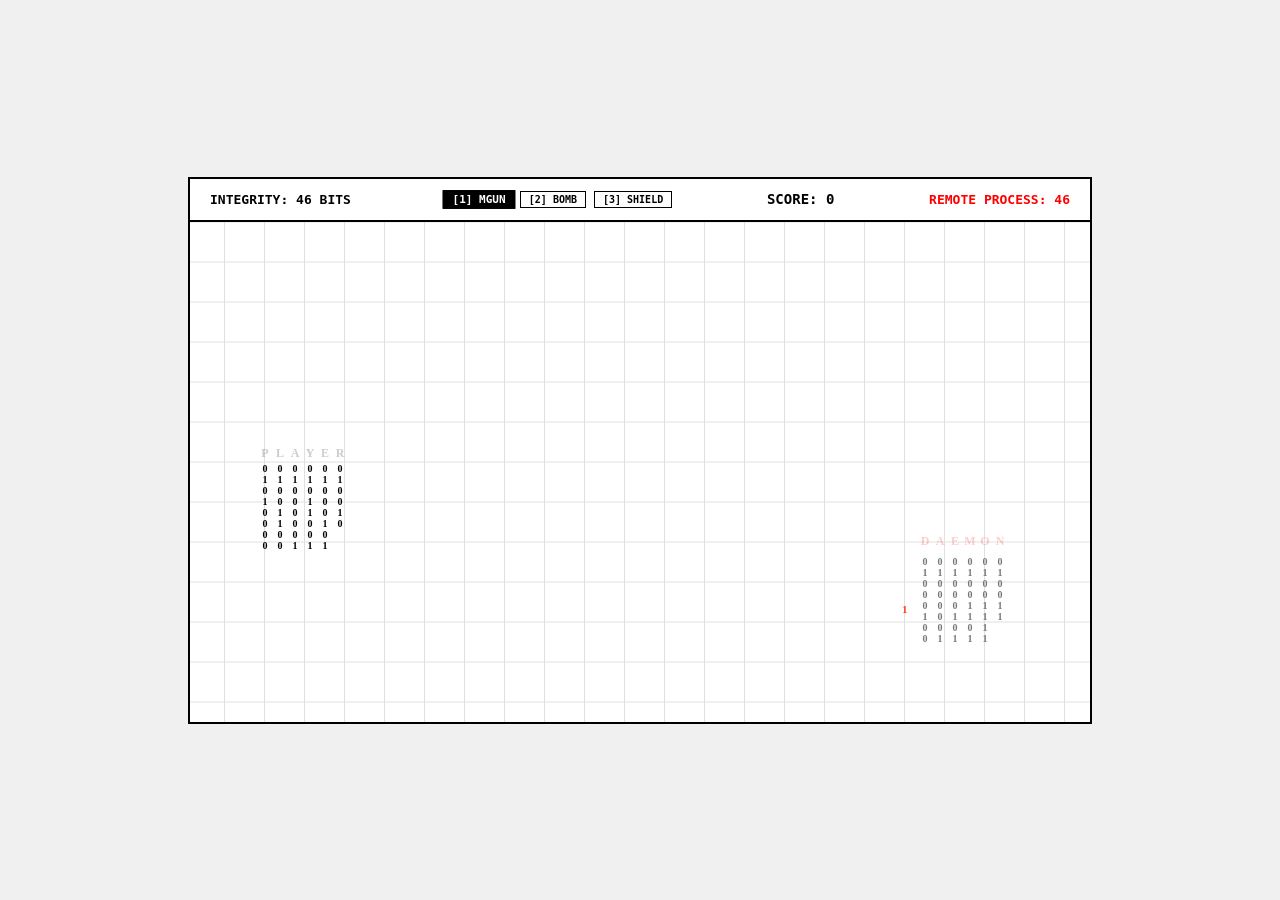
<file: index.html>
<head>
  <meta charset="UTF-8">
  <meta name="viewport" content="width=device-width, initial-scale=1.0">
  <title>Byte Duel: Tactical Data War</title>
  <link rel="stylesheet" href="style.css">
</head>
<body>
  <div id="ui-container">
    <header id="ui-header">
      <div class="stats">INTEGRITY: <span id="pIntegrity">0</span> BITS</div>
      <div class="weapon-indicators">
        <div id="wep1" class="weapon-indicator active-weapon">[1] MGUN</div>
        <div id="wep2" class="weapon-indicator">[2] BOMB</div>
        <div id="wep3" class="weapon-indicator">[3] SHIELD</div>
      </div>
      <div id="score">SCORE: 0</div>
      <div class="stats" style="color: #ff0000;">REMOTE PROCESS: <span id="eIntegrity">0</span></div>
    </header>
    <div id="canvas-wrapper">
      <canvas id="gameCanvas" width="900" height="500"></canvas>
      <div id="game-over">
        <h1 id="status-text">STRING NULLIFIED</h1>
        <p id="sub-text">Connection Lost.</p>
        <button onclick="location.reload()">RE-INSTANTIATE</button>
      </div>
    </div>
  </div>
  <script src="game.js"></script>
</body>
</html>
</file>
<file: style.css>
:root {
  --bg-color: #ffffff;
  --text-color: #000000;
  --border-color: #000000;
  --ui-font: 'JetBrains Mono', monospace;
}

body {
  margin: 0;
  padding: 0;
  background-color: #f0f0f0;
  font-family: var(--ui-font);
  display: flex;
  flex-direction: column;
  align-items: center;
  justify-content: center;
  height: 100vh;
  overflow: hidden;
  color: var(--text-color);
}

#ui-container {
  width: 904px;
  display: flex;
  flex-direction: column;
}

#ui-header {
  background: var(--bg-color);
  border: 2px solid var(--border-color);
  display: flex;
  justify-content: space-between;
  align-items: center;
  padding: 12px 20px;
  box-sizing: border-box;
}

#canvas-wrapper {
  position: relative;
  width: 900px;
  height: 500px;
  border: 2px solid var(--border-color);
  border-top: none;
  background-color: var(--bg-color);
  cursor: crosshair;
  overflow: hidden;
}

.stats {
  font-size: 13px;
  font-weight: 700;
  text-transform: uppercase;
}

#score {
  font-weight: bold;
  font-size: 14px;
}

.weapon-indicators {
  display: flex;
  gap: 8px;
}

.weapon-indicator {
  padding: 2px 8px;
  border: 1px solid black;
  font-size: 10px;
  font-weight: bold;
  transition: all 0.2s;
}

.active-weapon {
  background: black;
  color: white;
  transform: scale(1.1);
}

#game-over {
  position: absolute;
  top: 50%;
  left: 50%;
  transform: translate(-50%, -50%);
  background: white;
  border: 3px solid black;
  padding: 30px;
  text-align: center;
  display: none;
  z-index: 1000;
}

button {
  font-family: var(--ui-font);
  padding: 8px 16px;
  border: 2px solid black;
  background: white;
  cursor: pointer;
  font-weight: bold;
  margin-top: 10px;
}

button:hover {
  background: black;
  color: white;
}
</file>
